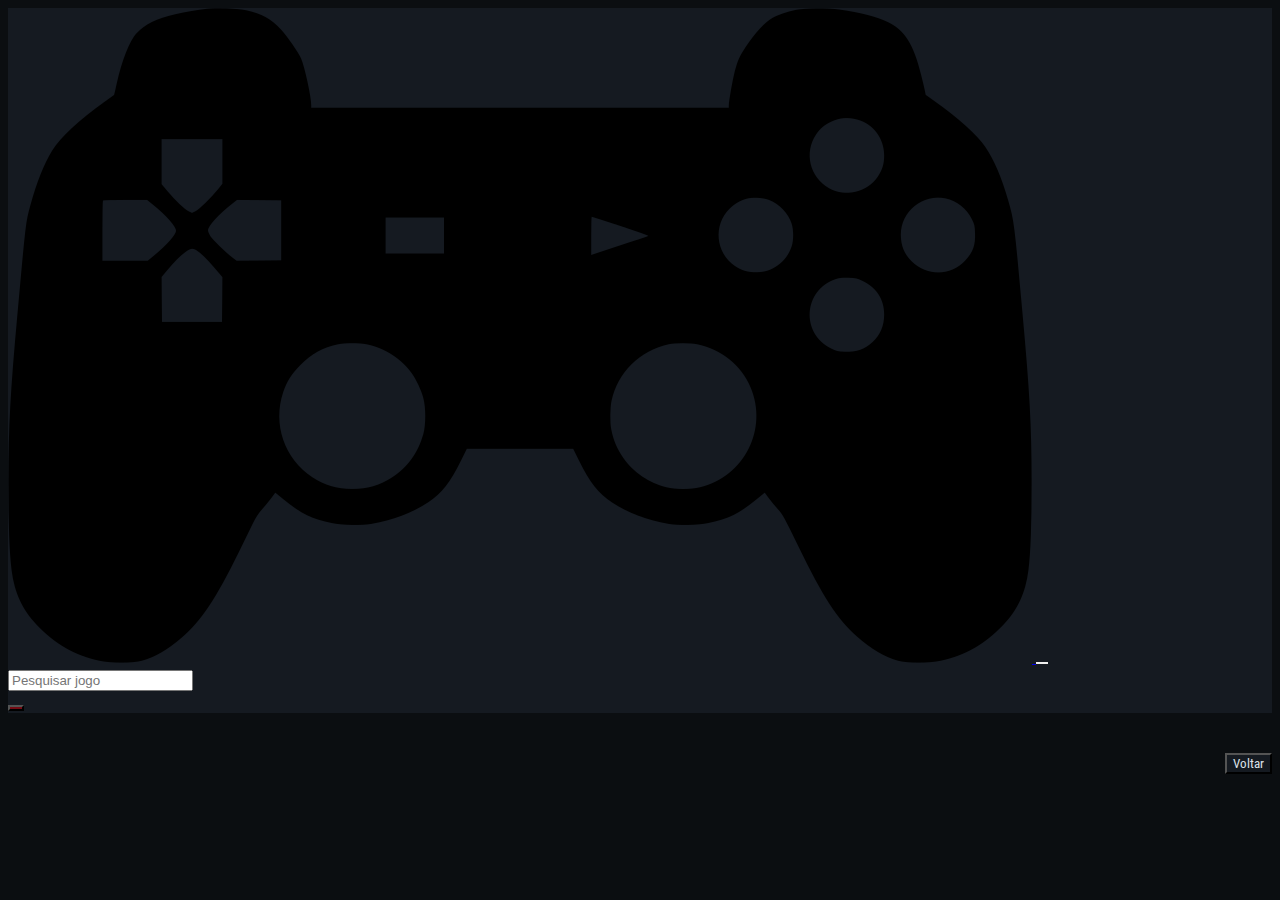
<file: detalhe.html>
<!DOCTYPE html>
<html lang="en">
<head>
    <meta http-equiv="X-UA-Compatible" content="IE=edge">
    <meta charset="UTF-8">
    <meta name="viewport" content="width=device-width, initial-scale=1.0">
    <meta name="keywords" content="film, jogo, jogo online, assistir jogo, jogo hd">
    <meta name="description" content="Veja jogos sem sair de casa, online e hd. Não é pirataria, juro." />
    <title>Portal de jogos</title>
  
    <!-- BOOTSTRAP 5 -->
    <link href="https://cdn.jsdelivr.net/npm/bootstrap@5.0.1/dist/css/bootstrap.min.css" rel="stylesheet" integrity="sha384-+0n0xVW2eSR5OomGNYDnhzAbDsOXxcvSN1TPprVMTNDbiYZCxYbOOl7+AMvyTG2x" crossorigin="anonymous">
    <script src="https://cdn.jsdelivr.net/npm/bootstrap@5.0.1/dist/js/bootstrap.bundle.min.js" integrity="sha384-gtEjrD/SeCtmISkJkNUaaKMoLD0//ElJ19smozuHV6z3Iehds+3Ulb9Bn9Plx0x4" crossorigin="anonymous"></script>
  
    <!-- FONT AWESOME 5 -->
    <link rel="stylesheet" href="https://cdnjs.cloudflare.com/ajax/libs/font-awesome/5.15.3/css/all.min.css" integrity="sha512-iBBXm8fW90+nuLcSKlbmrPcLa0OT92xO1BIsZ+ywDWZCvqsWgccV3gFoRBv0z+8dLJgyAHIhR35VZc2oM/gI1w==" crossorigin="anonymous" referrerpolicy="no-referrer" />
    <link rel="stylesheet" href="css/style.css">
  
    <!-- PAGE ICON -->
    <link rel="icon" href="img/logo.png">
</head>
  
  <body>
    <header id="header">
      <nav class="navbar navbar-expand-lg">
        <div class="container-fluid">
          <a class="navbar-brand me-2 me-sm-5" href="index.html">
            <img src="img/logo-pequeno.png" style="max-height: 45pxpx;" alt="Portal de jogos">
          </a>
          <button class="navbar-toggler" type="button" data-bs-toggle="collapse" data-bs-target="#navbar"
            aria-controls="navbar" aria-expanded="false" aria-label="Toggle navigation">
            <i class="fas fa-bars h1 mb-0"></i>
          </button>
          
            <div class="d-flex">
              <div class="input-group mb-3">
                <input  id="input-pesquisa" type="text" class="form-control" type="search" placeholder="Pesquisar jogo" aria-label="Search"
                  aria-describedby="basic-addon2">
                <div class="input-group-append">
                  <button class="btn btn-search" onclick="botaoPesquisa()"><i class="fas fa-search"></i></button>
                </div>
              </div>
            </div>
          </div>
        </div>
      </nav>
    </header>
    <div class="container" style="margin-top: 40px">
        <a href="index.html"><button style="float:right;" class="btn btn-sm section-btn"  > Voltar</button></a>
        <div class="row" id="data-jogo">
            
            
            
        </div>
    </div>
</body>
<script src="https://ajax.googleapis.com/ajax/libs/jquery/1.8.3/jquery.min.js"></script>
<script src="http://jqueryvalidation.org/files/dist/jquery.validate.js"></script>
<script src="js/pesquisa-retorno.js"></script>
<script src="js/main.js"></script>
</html>
</file>
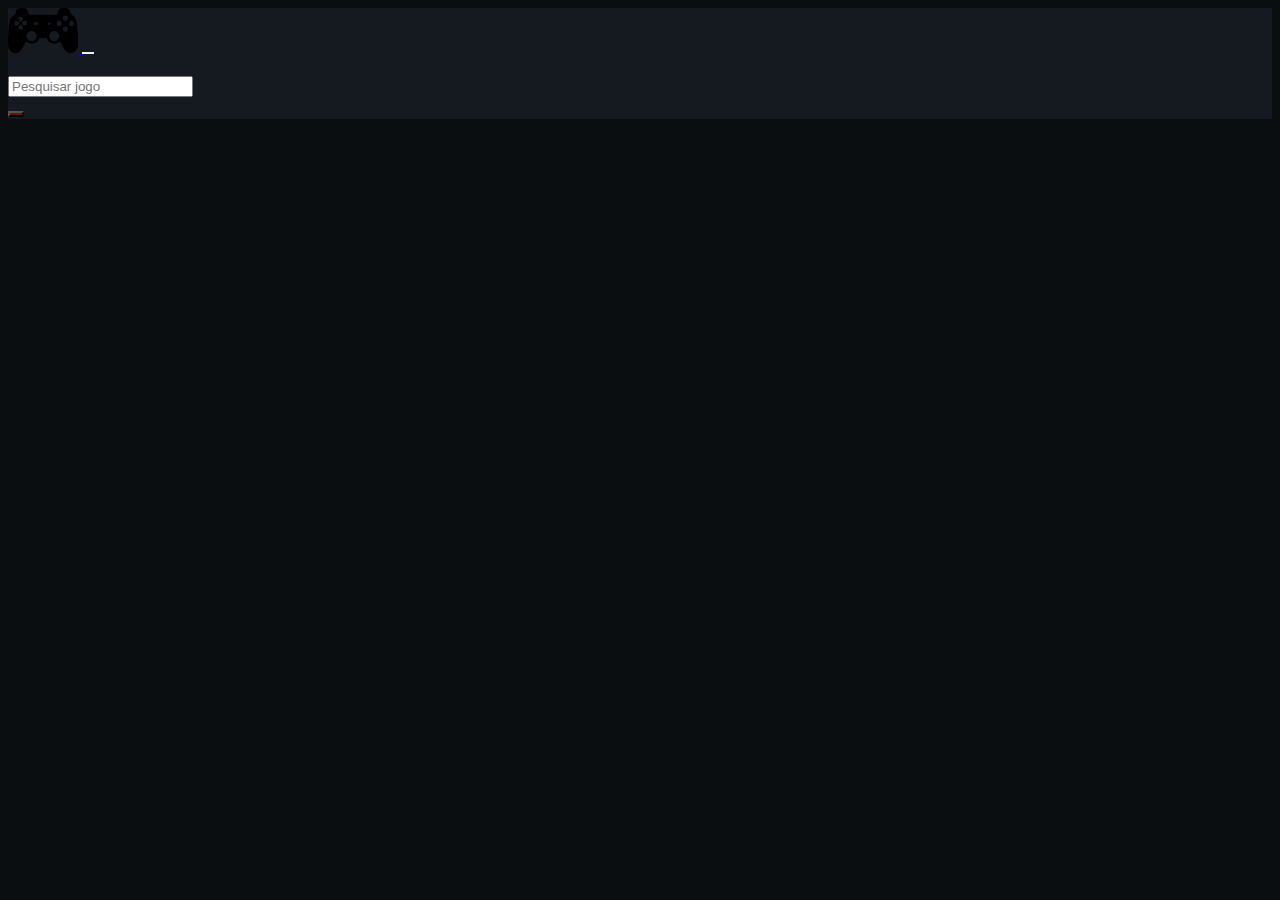
<file: pesquisa.html>
<!DOCTYPE html>
<html lang="pt-br">

<head>
  <meta http-equiv="X-UA-Compatible" content="IE=edge">
  <meta charset="UTF-8">
  <meta name="viewport" content="width=device-width, initial-scale=1.0">
  <meta name="keywords" content="film, jogo, jogo online, assistir jogo, jogo hd">
  <meta name="description" content="Veja jogos sem sair de casa, online e hd. Não é pirataria, juro." />
  <title>Portal de jogos</title>

  <!-- BOOTSTRAP 5 -->
  <link href="https://cdn.jsdelivr.net/npm/bootstrap@5.0.1/dist/css/bootstrap.min.css" rel="stylesheet" integrity="sha384-+0n0xVW2eSR5OomGNYDnhzAbDsOXxcvSN1TPprVMTNDbiYZCxYbOOl7+AMvyTG2x" crossorigin="anonymous">
  <script src="https://cdn.jsdelivr.net/npm/bootstrap@5.0.1/dist/js/bootstrap.bundle.min.js" integrity="sha384-gtEjrD/SeCtmISkJkNUaaKMoLD0//ElJ19smozuHV6z3Iehds+3Ulb9Bn9Plx0x4" crossorigin="anonymous"></script>

  <!-- FONT AWESOME 5 -->
  <link rel="stylesheet" href="https://cdnjs.cloudflare.com/ajax/libs/font-awesome/5.15.3/css/all.min.css" integrity="sha512-iBBXm8fW90+nuLcSKlbmrPcLa0OT92xO1BIsZ+ywDWZCvqsWgccV3gFoRBv0z+8dLJgyAHIhR35VZc2oM/gI1w==" crossorigin="anonymous" referrerpolicy="no-referrer" />
  <link rel="stylesheet" href="css/style.css">

  <!-- PAGE ICON -->
  <link rel="icon" href="img/logo-pequeno.png">
</head>

<body>
  <header id="header">
    <nav class="navbar navbar-expand-lg">
      <div class="container-fluid">
        <a class="navbar-brand me-2 me-sm-5" href="index.html">
          <img src="img/logo-pequeno.png" style="max-height: 45px;" alt="Portal de jogos">
        </a>
        <button class="navbar-toggler" type="button" data-bs-toggle="collapse" data-bs-target="#navbar"
          aria-controls="navbar" aria-expanded="false" aria-label="Toggle navigation">
          <i class="fas fa-bars h1 mb-0"></i>
        </button>
        <div class="collapse navbar-collapse" id="navbar">
          <ul class="navbar-nav me-auto mb-2 mb-lg-0 ">
           
          </ul>
          <div class="d-flex">
            <div class="input-group mb-3">
              <input  id="input-pesquisa" type="text" class="form-control" type="search" placeholder="Pesquisar jogo" aria-label="Search"
                aria-describedby="basic-addon2">
              <div class="input-group-append">
                <button class="btn btn-search" onclick="botaoPesquisa()"><i class="fas fa-search"></i></button>
              </div>
            </div>
          </div>
        </div>
      </div>
    </nav>
  </header>
  
    

    <!--
      =============================================================================
      =================================Releases====================================
      =============================================================================
    -->
    <div id="pesquisa-jogo-container" class="container">
      <section>
        <div class="row" id="lista-pesquisa">
           
        </div>
      </section>
      
    </div>
</body>
<script src="https://ajax.googleapis.com/ajax/libs/jquery/1.8.3/jquery.min.js"></script>
<script src="http://jqueryvalidation.org/files/dist/jquery.validate.js"></script>
<script src="js/pesquisa.js"></script>
<script src="js/main.js"></script>
</html>
</file>
<file: css/style.css>
@import url('https://fonts.googleapis.com/css2?family=Open+Sans:wght@400;700&family=Poppins:wght@400;700&family=Roboto+Condensed&display=swap');

:root {
  --light-red: #f53c4857;;
  --dark-red: #910710c5;
  --color-primary-100: #dee3ea;
  --color-primary-700: #242c37;
  --color-primary-800: #151a21;
  --color-primary-900: #0b0e11;
  --light-grey: #6c757d;
  --gradient: rgba(211, 9, 9, 0.025);
}
body {
  font-family: 'Open Sans', Arial, Helvetica, sans-serif;
  background: var(--color-primary-900);
  color:var(--color-primary-100);
}
h1, h2, h3, h4, h5, h6, p {
  font-family: 'Poppins', 'Segoe UI', Tahoma, Geneva, Verdana, sans-serif;
}
a, button {
  font-family: 'Roboto Condensed', Arial, Helvetica, sans-serif;
}

.link-red {
  text-decoration: none;
  color:var(--light-red);
}
.link-red:hover {
  color: var(--dark-red);
}
/*NAVBAR*/
.navbar-toggler {
  color: white !important;
  border: unset !important;
}
.navbar-toggler:focus {
  box-shadow: 0 0 0 0.25rem var(--dark-red);
}
.navbar {
  padding-top: 0!important;
  padding-bottom: 0!important;
}
.nav-link {
  margin-right: 0.25rem;
  
}
a.nav-link {
  text-decoration: none;
  color: var(--color-primary-100);
  font-size: 1rem;
  line-height: 1;
}
.left-bar{
  border-left: 1px solid var(--color-primary-100);
}
a.nav-link:hover {
  color: var(--light-grey);
}
.btn-search {
  background-color: var(--dark-red) !important;
}
.btn-search:hover {
  background-color: var(--light-red) !important;
}


.home-background {
  overflow:hidden;
  margin-bottom: 1.5rem;
  position: relative;
}
.home-background::after, .home-background::before {
  width: 100%;
  content: "";
  position:absolute;
}
.home-background::before {
  z-index: -2;
  height: calc(100% - 2px);
  background: url('../img/background.jpg');
  background-size: cover;
  background-repeat: no-repeat;
  background-position: center;
}
.home-background::after {
  z-index: -1;
  height: 45%;
  background: linear-gradient(180deg, rgba(11,14,17, 0.025) 0%, rgba(11,14,17,1) 90%, rgba(11,14,17,1) 100%);
  bottom: 0;
  left: 0;
}


/* SECTION BASE STYLE */
.page-section {
  margin-bottom: 6rem;
}
.section-title {
  font-weight: bold;
  margin-bottom: 1.5rem;
  font-size: 2.5rem;
}
.section-btn{
  background-color: var(--color-primary-800) !important; 
}
.section-btn:hover {
    color: var(--dark-red) !important;
}

.leia-btn{
  background-color: #212529 !important;
    color: white;
}
.leia-btn:hover {
    color: var(--dark-red) !important;
}
.section-span{
  font-weight: bold;
}
section p, h1, h2, h3, h4, h5, h6, button, select {
  color: var(--color-primary-100) !important;
}
.film-description {
  min-height: 385px;
  max-height: 400px;
}

/* RELEASES*/
#section-release p {
  font-size: 0.85rem;
  line-height: 1.2;
}

#section-release h3 {
  font-size: 2.5rem;
  line-height: 1.2;
  margin-bottom: 1rem;
}

#section-release h2{
  text-align: center;
  margin-top: 3rem;
}
.interview-container {
  margin-top: 2rem;
}
/* HIGHLIGHTED */
#section-highlighted .category-select{
  color:white;
  background-color: var(--color-primary-800);
}

#section-highlighted .card-img-top {
  max-height: 363px !important;
}

#section-highlighted .film-card {
  background-color: var(--color-primary-800);
}

#section-highlighted .film-card p{
  font-size: 0.8rem;
}



/* RATING */
#section-rating img {
  object-fit: cover;
  object-position: center center;
  width: 80px;
  height: 80px;
  border-radius: 100%;
  border: 1px white solid;
}
/*INTERVIEWS*/
#section-interview p{
  font-size: 0.8rem;
}
/* NEWS */
#medium-news {
  border-top: 1px var(--color-primary-100) solid;
  border-bottom: 1px var(--color-primary-100) solid;
  padding-bottom: 1.5rem;
  padding-top: 1.5rem;
}
.news-description {
  font-size: 0.7rem;
}
.news-badge{
  margin-right: 0.5rem;
}
#last-news{
  margin-top: 1.5rem;
  margin-bottom: 4rem;
}
.fab{
  color: var(--color-primary-100);
}
.fab:hover{
  color: var(--dark-red);
}

/* GRADIENT */
.gradient {
  overflow:hidden;
  margin-bottom: 1.5rem;
  position: relative;
}
.gradient::after, .gradient::before {
  width: 100%;
  content: "";
  position:absolute;
}
.gradient::before {
  z-index: -2;
  height: calc(100% - 2px);
  background-color: var(--color-primary-800);
  background-size: cover;
  background-repeat: no-repeat;
  background-position: center;
}
.gradient::after {
  z-index: -1;
  height: 8%;
  background: linear-gradient(180deg, rgba(11,14,17, 0.025) 0%, rgba(11,14,17,1) 90%, rgba(11,14,17,1) 100%);
  bottom: 0;
  left: 0;
}

.pre-gradient-background {
  overflow:hidden;
  margin-bottom: 0;
  position: relative;
  height: 50px;
}

.pre-gradient-background::after, .pre-gradient-background::before {
  width: 100%;
  content: "";
  position:absolute;
}

.pre-gradient-background::after {
  z-index: -2;
  height: 100%;
  background: linear-gradient(180deg,  var(--gradient) 0%, var(--color-primary-800) 90%, var(--color-primary-800) 100%);
  bottom: 0;
  left: 0;
}

@keyframes fade {
  0% {
    opacity: 0.5;
    bottom: -50px;
  }
  100% {
    opacity: 1;
    bottom: 0;
  }
}

@media (max-width: 1070px){
  .nav-link {
    margin-right: 0.15rem;
    border-left: 0px;
    border-right: 0px;
  }
  a.nav-link {
    font-size: 0.9rem;
    line-height: 0.9;
  }
  
}
@media only screen and (min-width: 375px) and (max-width: 578px){
  #section-highlighted .card-img-top {
    max-height: 705px !important;
  }
  .section-title{
    font-size: 1.5rem;
  }
  .film-description {
    max-height: 800px;
    height: 500px;
  }
}
@media only screen and (max-width: 375px){
  
  .film-description {
    max-height: 800px;
    height: 550px;
  }
}
@media (max-width: 770px){
  #section-rating img {
    margin-top: 2.5rem;
    margin-bottom: 0.5rem;
  }
}
@media only screen and (max-width: 998px) and (min-width: 578px){
  #section-highlighted .card-img-top {
    max-height: 462px !important;
  }
  .section-title{
    font-size: 2rem;
  }
}
@media only screen and (max-width: 1200px) and (min-width: 998px){
  #section-highlighted .card-img-top {
    max-height: 635px !important;
  }
}
@media (max-width: 1200px){
  #section-highlighted .card {
    margin-bottom: 1rem;
  }
}

header {
  background-color: var(--color-primary-800) !important;
}

footer {
  background-color: var(--color-primary-800);
  padding-bottom: 1rem;
}
</file>
